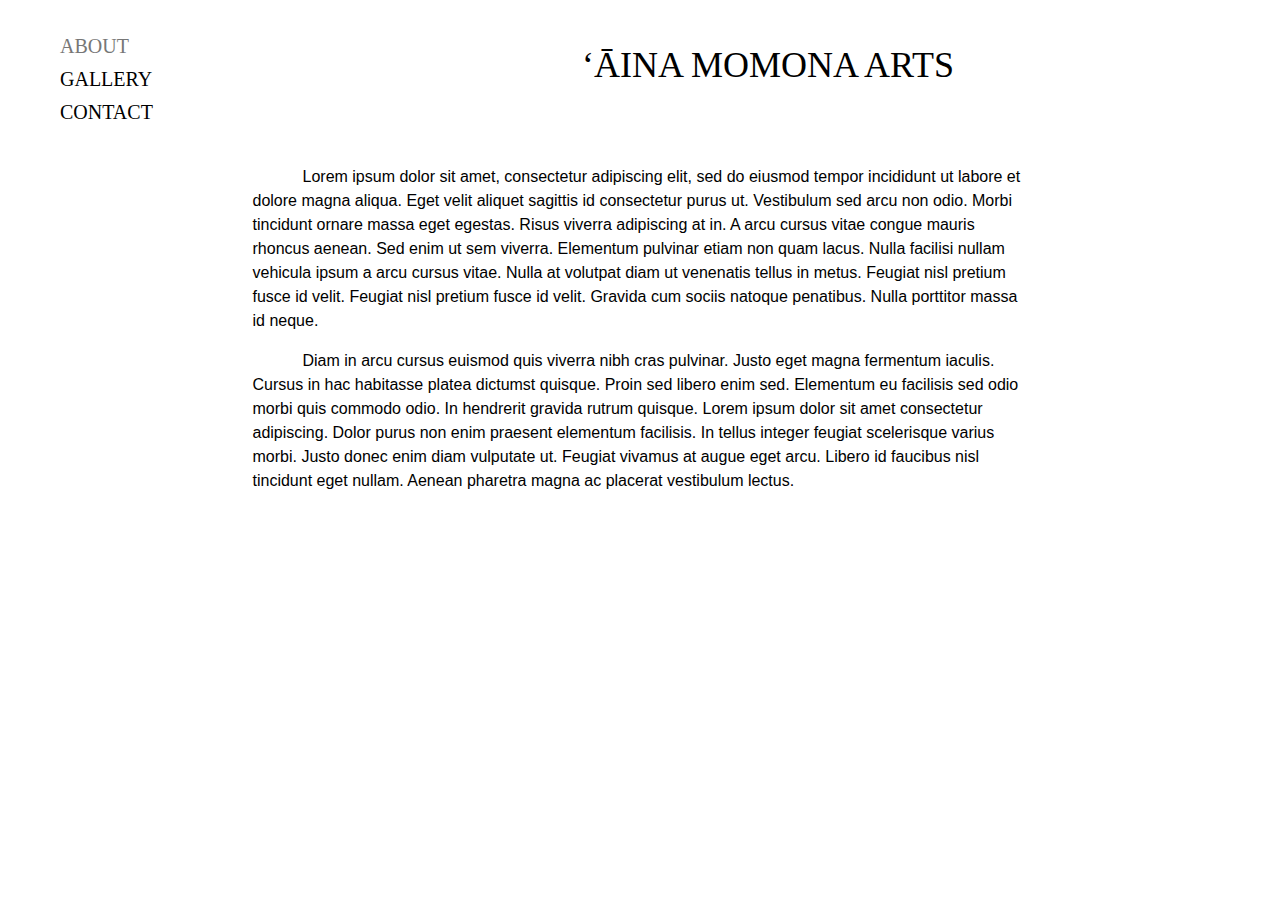
<file: about.html>
<!DOCTYPE html>
<html lang="en">
<head>
  <meta charset="UTF-8">
  <link rel="stylesheet" href="css/style.css">
  <title>About ʻĀina Momona</title>
</head>
<body>
<nav id="top-nav">
    <h1 id="main-header"><a href="index.html">ʻĀina Momona Arts</a></h1>
    <ul>
      <!-- <li><img id="logo" src="img/mama-logo.png" alt="Koalani"></li> -->
      <li> <a class="active">About</a></li>
      <li> <a href="gallery.html">Gallery</a></li>
      <li> <a href="contact.html">Contact</a></li>
    </ul>
  </nav>
  <div class="about-content">
  <p class="page-txt about-txt">Lorem ipsum dolor sit amet, consectetur adipiscing elit, sed do eiusmod tempor incididunt ut labore et dolore magna aliqua. Eget velit aliquet sagittis id consectetur purus ut. Vestibulum sed arcu non odio. Morbi tincidunt ornare massa eget egestas. Risus viverra adipiscing at in. A arcu cursus vitae congue mauris rhoncus aenean. Sed enim ut sem viverra. Elementum pulvinar etiam non quam lacus. Nulla facilisi nullam vehicula ipsum a arcu cursus vitae. Nulla at volutpat diam ut venenatis tellus in metus. Feugiat nisl pretium fusce id velit. Feugiat nisl pretium fusce id velit. Gravida cum sociis natoque penatibus. Nulla porttitor massa id neque.</p>

  <p class="page-txt about-txt">Diam in arcu cursus euismod quis viverra nibh cras pulvinar. Justo eget magna fermentum iaculis. Cursus in hac habitasse platea dictumst quisque. Proin sed libero enim sed. Elementum eu facilisis sed odio morbi quis commodo odio. In hendrerit gravida rutrum quisque. Lorem ipsum dolor sit amet consectetur adipiscing. Dolor purus non enim praesent elementum facilisis. In tellus integer feugiat scelerisque varius morbi. Justo donec enim diam vulputate ut. Feugiat vivamus at augue eget arcu. Libero id faucibus nisl tincidunt eget nullam. Aenean pharetra magna ac placerat vestibulum lectus.</p>
  </div>
</body>
</html>
</file>
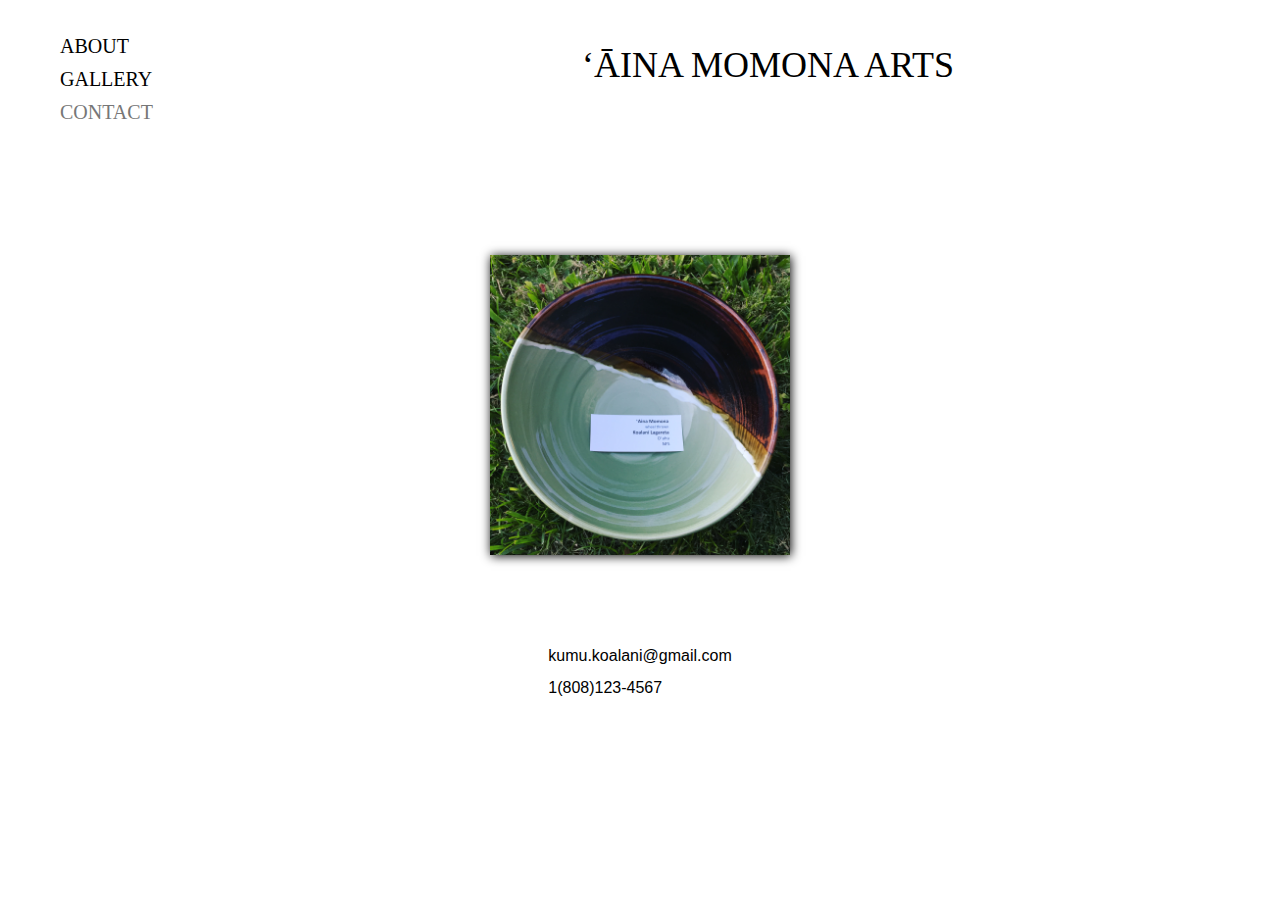
<file: contact.html>
<!DOCTYPE html>
<html lang="en">
<head>
  <meta charset="UTF-8">
  <link rel="stylesheet" href="css/style.css">
  <title>Contact ʻĀina Momona</title>
</head>
<body>
<nav id="top-nav">
    <h1 id="main-header"><a href="index.html">ʻĀina Momona Arts</a></h1>
    <ul>
      <!-- <li><img id="logo" src="img/mama-logo.png" alt="Koalani"></li> -->
      <li> <a href="about.html">About</a></li>
      <li> <a href="gallery.html">Gallery</a></li>
      <li> <a class="active">Contact</a></li>
    </ul>
  </nav>
  <div id="contact-image"></div>
  <p class="page-txt contact-txt">
  <a href="mailto:kumu.koalani@gmail.com?">kumu.koalani@gmail.com</a>
  <br>
  <a href="tel:808-123-4567">1(808)123-4567</a>
  <br>
  <!-- <a href="">LinkedIn</a> -->
  </p>
</body>
</html>
</file>
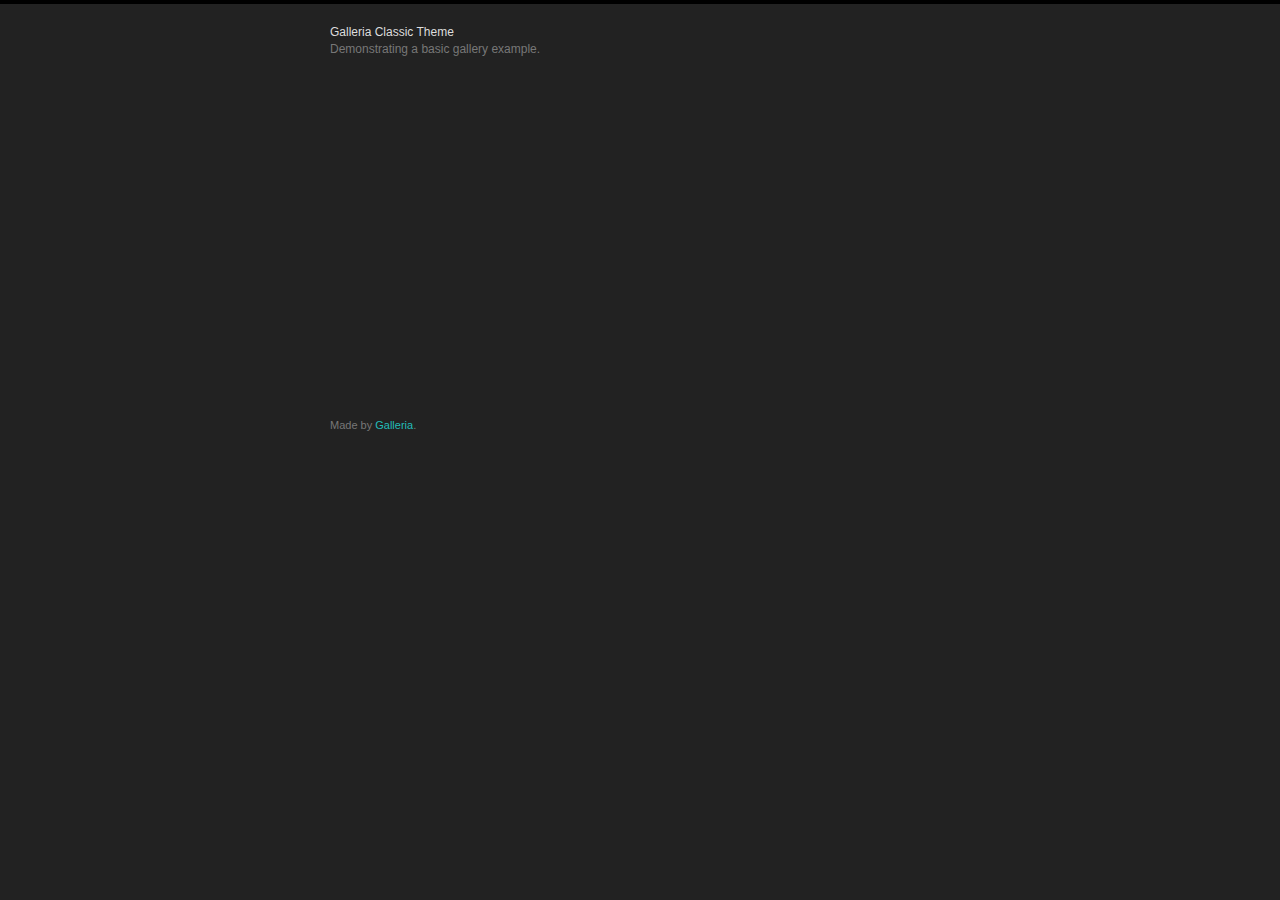
<file: galleria/themes/classic/classic-demo.html>
<!DOCTYPE html>
<html lang="en">
    <head>
        <meta charset="utf-8">
        <title>Galleria Classic Theme</title>
        <style>

            /* Demo styles */
            html,body{background:#222;margin:0;}
            body{border-top:4px solid #000;}
            .content{color:#777;font:12px/1.4 "helvetica neue",arial,sans-serif;width:620px;margin:20px auto;}
            h1{font-size:12px;font-weight:normal;color:#ddd;margin:0;}
            p{margin:0 0 20px}
            a {color:#22BCB9;text-decoration:none;}
            .cred{margin-top:20px;font-size:11px;}

            /* This rule is read by Galleria to define the gallery height: */
            #galleria{height:320px}

        </style>

        <!-- load jQuery -->
        <!-- <script src="http://ajax.googleapis.com/ajax/libs/jquery/3.1.1/jquery.js"></script> -->
        <script src="http://ajax.googleapis.com/ajax/libs/jquery/2.2.4/jquery.js"></script>

        <!-- load Galleria -->
        <script src="../../galleria-1.5.7.min.js"></script>

    </head>
<body>
    <div class="content">
        <h1>Galleria Classic Theme</h1>
        <p>Demonstrating a basic gallery example.</p>

        <!-- Adding gallery images. We use resized thumbnails here for better performance, but it’s not necessary -->

        <div id="galleria">
            <a href="http://upload.wikimedia.org/wikipedia/commons/thumb/a/a2/Biandintz_eta_zaldiak_-_modified2.jpg/800px-Biandintz_eta_zaldiak_-_modified2.jpg">
                <img 
                    src="http://upload.wikimedia.org/wikipedia/commons/thumb/a/a2/Biandintz_eta_zaldiak_-_modified2.jpg/100px-Biandintz_eta_zaldiak_-_modified2.jpg",
                    data-big="http://upload.wikimedia.org/wikipedia/commons/thumb/a/a2/Biandintz_eta_zaldiak_-_modified2.jpg/1280px-Biandintz_eta_zaldiak_-_modified2.jpg"
                    data-title="Biandintz eta zaldiak"
                    data-description="Horses on Bianditz mountain, in Navarre, Spain."
                >
            </a>
            <a href="http://upload.wikimedia.org/wikipedia/commons/thumb/6/6c/Athabasca_Rail_at_Brule_Lake.jpg/800px-Athabasca_Rail_at_Brule_Lake.jpg">
                <img 
                    src="http://upload.wikimedia.org/wikipedia/commons/thumb/6/6c/Athabasca_Rail_at_Brule_Lake.jpg/100px-Athabasca_Rail_at_Brule_Lake.jpg",
                    data-big="http://upload.wikimedia.org/wikipedia/commons/thumb/6/6c/Athabasca_Rail_at_Brule_Lake.jpg/1280px-Athabasca_Rail_at_Brule_Lake.jpg"
                    data-title="Athabasca Rail"
                    data-description="The Athabasca River railroad track at the mouth of Brulé Lake in Alberta, Canada."
                >
            </a>
            <a href="http://upload.wikimedia.org/wikipedia/commons/thumb/1/1f/Back-scattering_crepuscular_rays_panorama_1.jpg/1280px-Back-scattering_crepuscular_rays_panorama_1.jpg">
                <img 
                    src="http://upload.wikimedia.org/wikipedia/commons/thumb/1/1f/Back-scattering_crepuscular_rays_panorama_1.jpg/100px-Back-scattering_crepuscular_rays_panorama_1.jpg",
                    data-big="http://upload.wikimedia.org/wikipedia/commons/thumb/1/1f/Back-scattering_crepuscular_rays_panorama_1.jpg/1400px-Back-scattering_crepuscular_rays_panorama_1.jpg"
                    data-title="Back-scattering crepuscular rays"
                    data-description="Picture of the day on Wikimedia Commons 26 September 2010."
                >
            </a>
            <a href="http://upload.wikimedia.org/wikipedia/commons/thumb/7/75/Interior_convento_3.jpg/800px-Interior_convento_3.jpg">
                <img 
                    src="http://upload.wikimedia.org/wikipedia/commons/thumb/7/75/Interior_convento_3.jpg/120px-Interior_convento_3.jpg",
                    data-big="http://upload.wikimedia.org/wikipedia/commons/thumb/7/75/Interior_convento_3.jpg/1400px-Interior_convento_3.jpg"
                    data-title="Interior convento"
                    data-description="Interior view of Yuriria Convent, founded in 1550."
                >
            </a>
            <a href="http://upload.wikimedia.org/wikipedia/commons/thumb/6/6b/Oxbow_Bend_outlook_in_the_Grand_Teton_National_Park.jpg/800px-Oxbow_Bend_outlook_in_the_Grand_Teton_National_Park.jpg">
                <img 
                    src="http://upload.wikimedia.org/wikipedia/commons/thumb/6/6b/Oxbow_Bend_outlook_in_the_Grand_Teton_National_Park.jpg/100px-Oxbow_Bend_outlook_in_the_Grand_Teton_National_Park.jpg",
                    data-big="http://upload.wikimedia.org/wikipedia/commons/thumb/6/6b/Oxbow_Bend_outlook_in_the_Grand_Teton_National_Park.jpg/1280px-Oxbow_Bend_outlook_in_the_Grand_Teton_National_Park.jpg"
                    data-title="Oxbow Bend outlook"
                    data-description="View over the Snake River to the Mount Moran with the Skillet Glacier."
                >
            </a>
            <a href="http://upload.wikimedia.org/wikipedia/commons/thumb/c/c9/Hazy_blue_hour_in_Grand_Canyon.JPG/800px-Hazy_blue_hour_in_Grand_Canyon.JPG">
                <img 
                    src="http://upload.wikimedia.org/wikipedia/commons/thumb/c/c9/Hazy_blue_hour_in_Grand_Canyon.JPG/100px-Hazy_blue_hour_in_Grand_Canyon.JPG",
                    data-big="http://upload.wikimedia.org/wikipedia/commons/thumb/c/c9/Hazy_blue_hour_in_Grand_Canyon.JPG/1280px-Hazy_blue_hour_in_Grand_Canyon.JPG"
                    data-title="Hazy blue hour"
                    data-description="Hazy blue hour in Grand Canyon. View from the South Rim."
                >
            </a>
            <a href="http://upload.wikimedia.org/wikipedia/commons/thumb/f/f4/2909_vallon_moy_res.jpg/800px-2909_vallon_moy_res.jpg">
                <img 
                    src="http://upload.wikimedia.org/wikipedia/commons/thumb/f/f4/2909_vallon_moy_res.jpg/100px-2909_vallon_moy_res.jpg",
                    data-big="http://upload.wikimedia.org/wikipedia/commons/thumb/f/f4/2909_vallon_moy_res.jpg/1280px-2909_vallon_moy_res.jpg"
                    data-title="Haute Severaisse valley"
                    data-description="View of Haute Severaisse valley and surrounding summits from the slopes of Les Vernets."
                >
            </a>
            <a href="http://upload.wikimedia.org/wikipedia/commons/thumb/4/46/Bohinjsko_jezero_2.jpg/800px-Bohinjsko_jezero_2.jpg">
                <img 
                    src="http://upload.wikimedia.org/wikipedia/commons/thumb/4/46/Bohinjsko_jezero_2.jpg/100px-Bohinjsko_jezero_2.jpg",
                    data-big="http://upload.wikimedia.org/wikipedia/commons/thumb/4/46/Bohinjsko_jezero_2.jpg/1280px-Bohinjsko_jezero_2.jpg"
                    data-title="Bohinj lake"
                    data-description="Bohinj lake (Triglav National Park, Slovenia) in the morning."
                >
            </a>
            <a href="http://upload.wikimedia.org/wikipedia/commons/thumb/3/32/Bowling_Balls_Beach_2_edit.jpg/800px-Bowling_Balls_Beach_2_edit.jpg">
                <img 
                    src="http://upload.wikimedia.org/wikipedia/commons/thumb/3/32/Bowling_Balls_Beach_2_edit.jpg/100px-Bowling_Balls_Beach_2_edit.jpg",
                    data-big="http://upload.wikimedia.org/wikipedia/commons/thumb/3/32/Bowling_Balls_Beach_2_edit.jpg/1280px-Bowling_Balls_Beach_2_edit.jpg"
                    data-title="Bowling Balls"
                    data-description="Mendocino county, California, USA."
                >
            </a>
            <a href="https://vimeo.com/25750735">
                <span class="video">Works for vimeo too.</span>
            </a>
            <a href="https://www.youtube.com/watch?v=GOD-RyVB-3Q">
                <span class="video">Works for youtube too.</span>
            </a>

        </div>
        <p class="cred">Made by <a href="http://galleria.io">Galleria</a>.</p>
    </div>

    <script>
    $(function() {
        // Load the classic theme
        Galleria.loadTheme('galleria.classic.min.js');

        // Initialize Galleria
        Galleria.run('#galleria');
    });
    </script>
    </body>
</html>
</file>
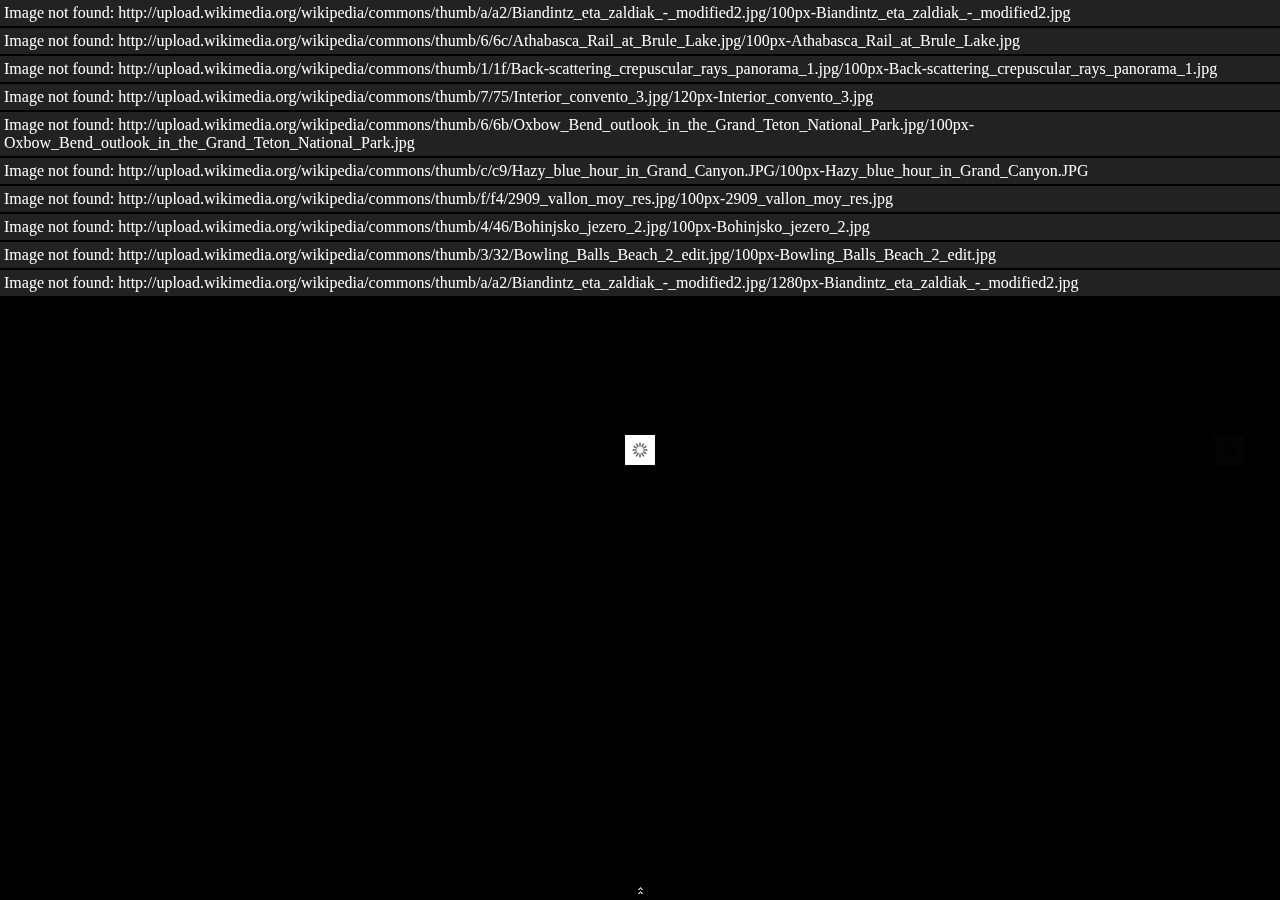
<file: galleria/themes/fullscreen/fullscreen-demo.html>
<!DOCTYPE html>
<html lang="sv">
    <head>
        <meta charset="utf-8">
        <meta name="viewport" content="width=device-width,initial-scale=0.5,user-scalable=no">
        <title>Galleria Fullscreen Theme Demo</title>

        <!-- load jQuery -->
        <!-- <script src="http://ajax.googleapis.com/ajax/libs/jquery/3.1.1/jquery.js"></script> -->
        <script src="http://ajax.googleapis.com/ajax/libs/jquery/2.2.4/jquery.js"></script>

        <!-- load Galleria -->
        <script src="../../galleria-1.5.7.min.js"></script>

        <style>
        body{background:#000;}
        </style>

    </head>
<body>
    <div class="galleria">
        <a href="http://upload.wikimedia.org/wikipedia/commons/thumb/a/a2/Biandintz_eta_zaldiak_-_modified2.jpg/800px-Biandintz_eta_zaldiak_-_modified2.jpg">
            <img 
                src="http://upload.wikimedia.org/wikipedia/commons/thumb/a/a2/Biandintz_eta_zaldiak_-_modified2.jpg/100px-Biandintz_eta_zaldiak_-_modified2.jpg",
                data-big="http://upload.wikimedia.org/wikipedia/commons/thumb/a/a2/Biandintz_eta_zaldiak_-_modified2.jpg/1280px-Biandintz_eta_zaldiak_-_modified2.jpg"
                data-title="Biandintz eta zaldiak"
                data-description="Horses on Bianditz mountain, in Navarre, Spain."
            >
        </a>
        <a href="http://upload.wikimedia.org/wikipedia/commons/thumb/6/6c/Athabasca_Rail_at_Brule_Lake.jpg/800px-Athabasca_Rail_at_Brule_Lake.jpg">
            <img 
                src="http://upload.wikimedia.org/wikipedia/commons/thumb/6/6c/Athabasca_Rail_at_Brule_Lake.jpg/100px-Athabasca_Rail_at_Brule_Lake.jpg",
                data-big="http://upload.wikimedia.org/wikipedia/commons/thumb/6/6c/Athabasca_Rail_at_Brule_Lake.jpg/1280px-Athabasca_Rail_at_Brule_Lake.jpg"
                data-title="Athabasca Rail"
                data-description="The Athabasca River railroad track at the mouth of Brulé Lake in Alberta, Canada."
            >
        </a>
        <a href="http://upload.wikimedia.org/wikipedia/commons/thumb/1/1f/Back-scattering_crepuscular_rays_panorama_1.jpg/1280px-Back-scattering_crepuscular_rays_panorama_1.jpg">
            <img 
                src="http://upload.wikimedia.org/wikipedia/commons/thumb/1/1f/Back-scattering_crepuscular_rays_panorama_1.jpg/100px-Back-scattering_crepuscular_rays_panorama_1.jpg",
                data-big="http://upload.wikimedia.org/wikipedia/commons/thumb/1/1f/Back-scattering_crepuscular_rays_panorama_1.jpg/1400px-Back-scattering_crepuscular_rays_panorama_1.jpg"
                data-title="Back-scattering crepuscular rays"
                data-description="Picture of the day on Wikimedia Commons 26 September 2010."
            >
        </a>
        <a href="http://upload.wikimedia.org/wikipedia/commons/thumb/7/75/Interior_convento_3.jpg/800px-Interior_convento_3.jpg">
            <img 
                src="http://upload.wikimedia.org/wikipedia/commons/thumb/7/75/Interior_convento_3.jpg/120px-Interior_convento_3.jpg",
                data-big="http://upload.wikimedia.org/wikipedia/commons/thumb/7/75/Interior_convento_3.jpg/1400px-Interior_convento_3.jpg"
                data-title="Interior convento"
                data-description="Interior view of Yuriria Convent, founded in 1550."
            >
        </a>
        <a href="http://upload.wikimedia.org/wikipedia/commons/thumb/6/6b/Oxbow_Bend_outlook_in_the_Grand_Teton_National_Park.jpg/800px-Oxbow_Bend_outlook_in_the_Grand_Teton_National_Park.jpg">
            <img 
                src="http://upload.wikimedia.org/wikipedia/commons/thumb/6/6b/Oxbow_Bend_outlook_in_the_Grand_Teton_National_Park.jpg/100px-Oxbow_Bend_outlook_in_the_Grand_Teton_National_Park.jpg",
                data-big="http://upload.wikimedia.org/wikipedia/commons/thumb/6/6b/Oxbow_Bend_outlook_in_the_Grand_Teton_National_Park.jpg/1280px-Oxbow_Bend_outlook_in_the_Grand_Teton_National_Park.jpg"
                data-title="Oxbow Bend outlook"
                data-description="View over the Snake River to the Mount Moran with the Skillet Glacier."
            >
        </a>
        <a href="http://upload.wikimedia.org/wikipedia/commons/thumb/c/c9/Hazy_blue_hour_in_Grand_Canyon.JPG/800px-Hazy_blue_hour_in_Grand_Canyon.JPG">
            <img 
                src="http://upload.wikimedia.org/wikipedia/commons/thumb/c/c9/Hazy_blue_hour_in_Grand_Canyon.JPG/100px-Hazy_blue_hour_in_Grand_Canyon.JPG",
                data-big="http://upload.wikimedia.org/wikipedia/commons/thumb/c/c9/Hazy_blue_hour_in_Grand_Canyon.JPG/1280px-Hazy_blue_hour_in_Grand_Canyon.JPG"
                data-title="Hazy blue hour"
                data-description="Hazy blue hour in Grand Canyon. View from the South Rim."
            >
        </a>
        <a href="http://upload.wikimedia.org/wikipedia/commons/thumb/f/f4/2909_vallon_moy_res.jpg/800px-2909_vallon_moy_res.jpg">
            <img 
                src="http://upload.wikimedia.org/wikipedia/commons/thumb/f/f4/2909_vallon_moy_res.jpg/100px-2909_vallon_moy_res.jpg",
                data-big="http://upload.wikimedia.org/wikipedia/commons/thumb/f/f4/2909_vallon_moy_res.jpg/1280px-2909_vallon_moy_res.jpg"
                data-title="Haute Severaisse valley"
                data-description="View of Haute Severaisse valley and surrounding summits from the slopes of Les Vernets."
            >
        </a>
        <a href="http://upload.wikimedia.org/wikipedia/commons/thumb/4/46/Bohinjsko_jezero_2.jpg/800px-Bohinjsko_jezero_2.jpg">
            <img 
                src="http://upload.wikimedia.org/wikipedia/commons/thumb/4/46/Bohinjsko_jezero_2.jpg/100px-Bohinjsko_jezero_2.jpg",
                data-big="http://upload.wikimedia.org/wikipedia/commons/thumb/4/46/Bohinjsko_jezero_2.jpg/1280px-Bohinjsko_jezero_2.jpg"
                data-title="Bohinj lake"
                data-description="Bohinj lake (Triglav National Park, Slovenia) in the morning."
            >
        </a>
        <a href="http://upload.wikimedia.org/wikipedia/commons/thumb/3/32/Bowling_Balls_Beach_2_edit.jpg/800px-Bowling_Balls_Beach_2_edit.jpg">
            <img 
                src="http://upload.wikimedia.org/wikipedia/commons/thumb/3/32/Bowling_Balls_Beach_2_edit.jpg/100px-Bowling_Balls_Beach_2_edit.jpg",
                data-big="http://upload.wikimedia.org/wikipedia/commons/thumb/3/32/Bowling_Balls_Beach_2_edit.jpg/1280px-Bowling_Balls_Beach_2_edit.jpg"
                data-title="Bowling Balls"
                data-description="Mendocino county, California, USA."
            >
        </a>
    </div>
    <script>
    $(function() {
        // Load the Fullscreen theme
        Galleria.loadTheme('galleria.fullscreen.min.js');

        // Initialize Galleria
        Galleria.run('.galleria');
    });
    </script>
    </body>
</html>
</file>
<file: css/style.css>
body {
  margin: 0;
}

a {
  text-decoration: none;
  color: inherit;
}

a:visited, a:after {
  text-decoration: none !important;
  color: inherit !important;
}

.page-txt {
  font-family: sans-serif;
}

@keyframes image-change {
  0%   {background-image: url(../img/bowls/image-29.jpg)}
  10%  {background-image: url(../img/bowls/image-29.jpg)}
  20%  {background-image: url(../img/fish/image-9.jpg)}
  30%  {background-image: url(../img/fish/image-9.jpg)}
  40%  {background-image: url(../img/plates/image-6.jpg)}
  50%  {background-image: url(../img/plates/image-6.jpg)}
  60%  {background-image: url(../img/cups/image-12.jpg)}
  70%  {background-image: url(../img/cups/image-12.jpg)}
  80%  {background-image: url(../img/crocks/image-5.jpg)}
  90%  {background-image: url(../img/crocks/image-5.jpg)}
  100% {background-image: url(../img/bowls/image-29.JPG)}
}
@keyframes clear-image-change {
  0%   {background-image: url(../img/extra/transparents/IMG_4265-clear.png)}
  10%  {background-image: url(../img/extra/transparents/IMG_4265-clear.png)}
  20%  {background-image: url(../img/extra/transparents/fishscale-home-clear.png)}
  30%  {background-image: url(../img/extra/transparents/fishscale-home-clear.png)}
  40%  {background-image: url(../img/extra/transparents/IMG_236B-clear.png)}
  50%  {background-image: url(../img/extra/transparents/IMG_236B-clear.png)}
  60%  {background-image: url(../img/extra/transparents/cup-set-bleeding-clear.png)}
  70%  {background-image: url(../img/extra/transparents/cup-set-bleeding-clear.png)}
  80%  {background-image: url(../img/extra/transparents/IMG_2365-clear.png)}
  90%  {background-image: url(../img/extra/transparents/IMG_2365-clear.png)}
  100% {background-image: url(../img/extra/transparents/IMG_4265-clear.png)}
}

#main-header {
  cursor: pointer;
}

#home-image {
  /*border: 2px solid black;*/
  /*box-shadow: 1px 1px 10px #000;*/
  height: 519px;
  width: 777px;
  background-size: cover;
  margin: 0;
  background-repeat: no-repeat;
  animation: clear-image-change 30s infinite;
  position: absolute;
  top: 55%;
  left: 60%;
  transform: translateY(-50%) translateX(-50%);
}

#top-nav {
  width: 100%;
  height: 65px;
  position: relative;
  background-color: white;
  /*top: 50%;*/
  /*transform: translateY(-25%);*/
  /*border: 1px solid blue;*/
  font-family: serif;
  font-weight: 500;
}

#top-nav ul {
  position: absolute;
  left: 50px;
  top: 15px;
  margin: 10px;
  padding: 0;
  /*border: 1px solid green;*/
  display: inline-block;
  vertical-align: middle;
}

#top-nav h1 {
  position: absolute;
  top: 20px;
  left: 60%;
  transform: translateX(-50%);
  /*border: 1px solid pink;*/
  font-weight: 300;
  font-size: 36px;
  text-transform: uppercase;
}

#top-nav li {
  display: block;
  vertical-align: bottom;
  margin: 10px 0;
  font-size: 20px;
  text-transform: uppercase;
  color: #000;
  cursor: pointer;
}

#logo {
  margin: 0;
  /*border: 1px solid red;*/
  width: 150px;
}

.head1 {
  /*border: 1px solid orange;*/
  text-align: center;
  margin-top: 50px;
  font-family: sans-serif;
  font-weight: 500;
  font-size: 24px;
}

#top-nav ul a.active {
  color: #777 !important;
}


#contact-image {
  /*border: 3px solid black;*/
  box-shadow: 1px 1px 10px #000;
  height: 300px;
  width: 300px;
  margin: 0;
  background: url(../img/extra/spiral-momona-bowl-top.JPG);
  background-size: cover;
  position: absolute;
  top: 50%;
  left: 50%;
  transform: translateY(-65%) translateX(-50%);
}

.contact-txt {
  line-height: 2;
  /*border: 1px solid maroon;*/
  position: absolute;
  left: 50%;
  bottom: 20%;
  transform: translateX(-50%);
}

.about-content {
  width: 80%;
  max-width: 775px;
  margin: 100px auto 25px;
  text-indent: 50px;
  line-height: 1.5;
}



@media screen and (max-width: 775px) {
  #top-nav ul {
    width: 90%;
    padding: 0;
    /*border: 1px solid green;*/
    display: block;
    margin: 25px auto;
    text-align: justify;
    position: static;
  }
  #top-nav ul:after {
    content: '';
    display: inline-block;
    width: 100%;
  }

  #top-nav h1 {
    display: block;
    text-align: center;
    margin: 15px 15px 0;
    /*border: 1px solid pink;*/
    font-weight: 300;
    font-size: 24px;
    text-transform: uppercase;
  }
  #top-nav li {
    display: inline-block;
    vertical-align: bottom;
    margin: 5px 9px;
    font-size: 16px;
    text-transform: uppercase;
    cursor: pointer;
  }
  .head1 {
    /*border: 1px solid orange;*/
    text-align: center;
    margin-top: 50px;
    font-family: sans-serif;
    font-weight: 500;
    font-size: 20px;
  }

  .about-content {
    width: 80%;
    max-width: 775px;
    margin: 50px auto;
    text-indent: 50px;
    line-height: 1.5;
  }
}

#galleries {
  /*border: 1px solid red;*/
  margin: 75px 0 50px;
}
.galleria {
  /*border: 1px solid red;*/
  height: 519px;
  width: 777px;
}
.gallery-1 {
  background; #000;
  margin: 50px 30% 0;
}
.gallery-2 {
  margin: 50px 10% 0;
}
</file>
